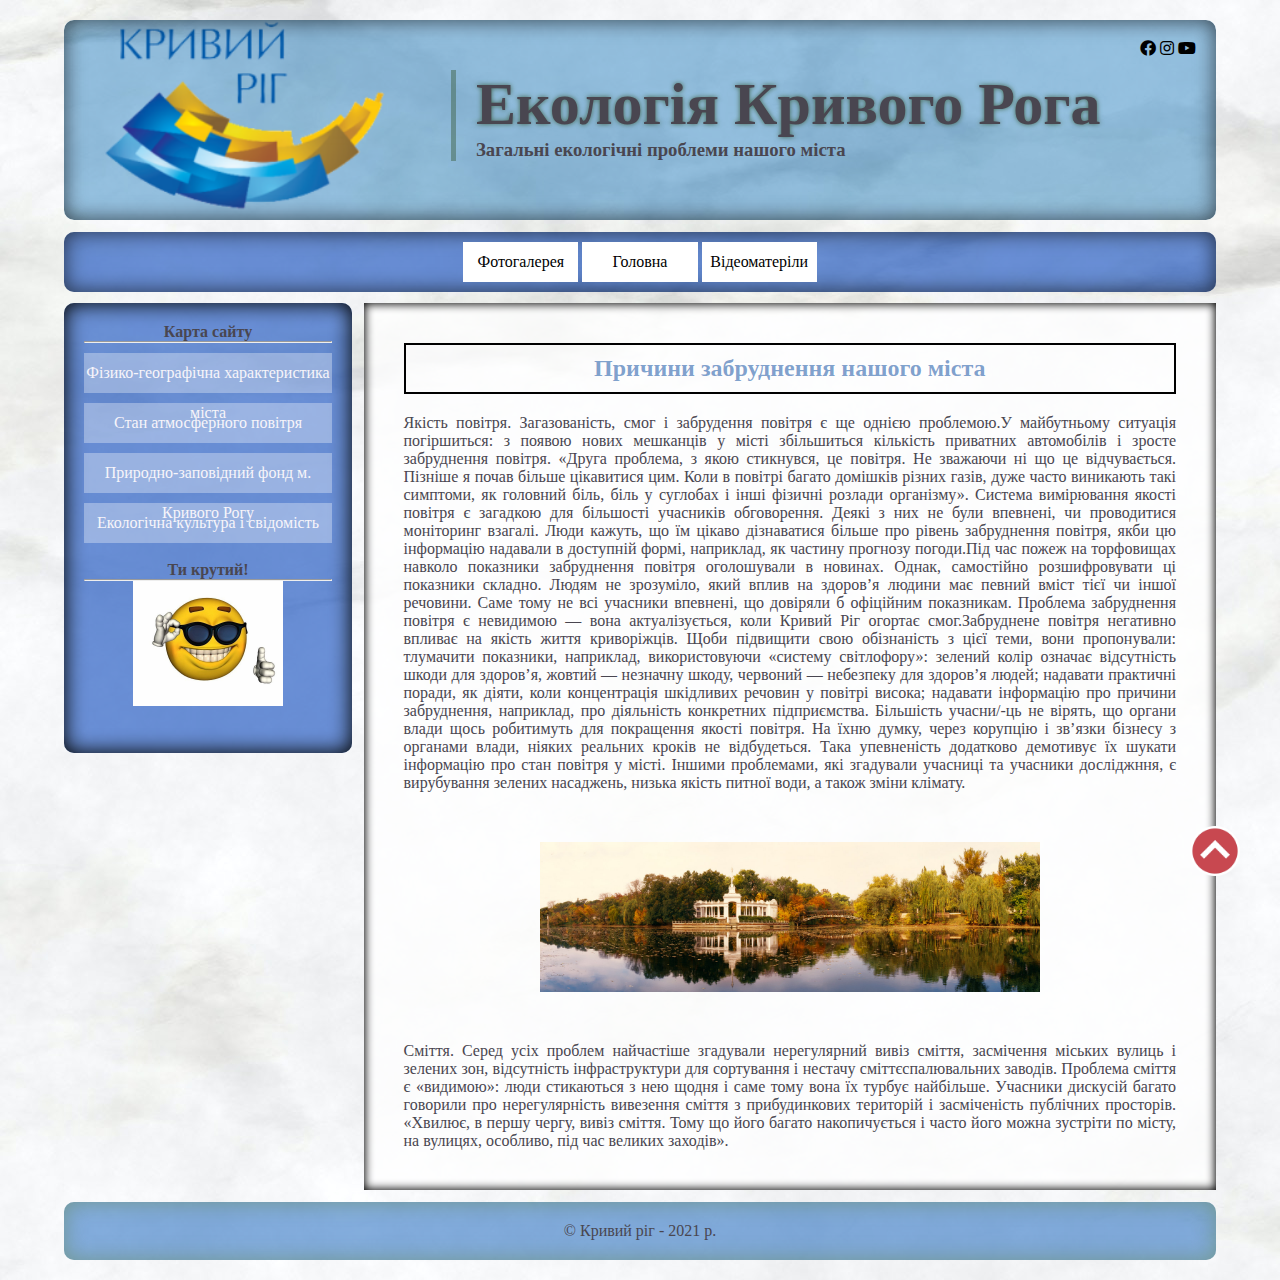
<file: index.html>
<!DOCTYPE html>
<html lang="en">
  <head>
    <meta charset="UTF-8" />
    <title>Document</title>
    <link rel="stylesheet" href="style.css" />
    <link rel="icon" href="images/icon.png" />
    <link href="https://use.fontawesome.com/releases/v5.0.13/css/all.css" rel="stylesheet">

  </head>
  <body>
    <div id="container">
      <header>
        <div id="cosial">
          <a href="#"><i class="fab fa-facebook"></i></a>
          <a href="#"><i class="fab fa-instagram"></i></a>
          <a href="#"><i class="fab fa-youtube"></i></a>
        </div>
        <section id="head">
          
          <h1>Eкологія Кривого Рога</h1>
          <h3>
            Загальні екологічні проблеми  нашого міста
          </h3>
        </section>
      </header>
      <nav>
        <ul>
         
          
          <li><a href="2.html">Фотогалерея</a></li>
          <li><a href="index.html">Головна</a></li>
          <li><a href="3.html">Відеоматеріли</a></li>
        </ul>
      </nav>
      <aside>
        <h4>Карта сайту</h4>
        <hr />
        <ul>
          <li><a href="5.html">Фізико-географічна характеристика міста</a></li>
          <li><a href="6.html">Стан атмосферного повітря</a></li>
          <li><a href="7.html">Природно-заповідний фонд м. Кривого Рогу</a></li>
          <li><a href="7.html">Екологічна культура і свідомість</a></li>
          <br />
          <h4>Ти крутий!</h4>
          <hr />
          <img src="images/13.jpg" alt="" width="150px" />
        </ul>
      </aside>
      <main>
        <h2>Причини забруднення нашого міста</h2>
        <p>
          
          
          Якість повітря. Загазованість, смог і забрудення повітря є ще однією проблемою.У майбутньому ситуація погіршиться: з появою нових мешканців у місті збільшиться кількість приватних автомобілів і зросте забруднення повітря.
          
          «Друга проблема, з якою стикнувся, це повітря. Не зважаючи ні що це відчувається. Пізніше я почав більше цікавитися цим. Коли в повітрі багато домішків різних газів, дуже часто виникають такі симптоми, як головний біль, біль у суглобах і інші фізичні розлади організму».
          
          Система вимірювання якості повітря є загадкою для більшості учасників обговорення. Деякі з них не були впевнені, чи проводитися моніторинг взагалі.
          
          Люди кажуть, що їм цікаво дізнаватися більше про рівень забруднення повітря, якби цю інформацію надавали в доступній формі, наприклад, як частину прогнозу погоди.Під час пожеж на торфовищах навколо  показники забруднення повітря оголошували в новинах. Однак, самостійно розшифровувати ці показники складно. Людям не зрозуміло, який вплив на здоров’я людини має певний вміст тієї чи іншої речовини. Саме тому не всі учасники впевнені, що довіряли б офіційним показникам.
       
          
          Проблема забруднення повітря є невидимою — вона актуалізується, коли Кривий Ріг огортає смог.Забруднене повітря негативно впливає на якість життя криворіжців. Щоби підвищити свою обізнаність з цієї теми, вони пропонували:
          
          тлумачити показники, наприклад, використовуючи «систему світлофору»: зелений колір означає відсутність шкоди для здоров’я, жовтий — незначну шкоду, червоний — небезпеку для здоров’я людей;
          надавати практичні поради, як діяти, коли концентрація шкідливих речовин у повітрі висока;
          надавати інформацію про причини забруднення, наприклад, про діяльність конкретних підприємства.
          Більшість учасни/-ць не вірять, що органи влади щось робитимуть для покращення якості повітря. На їхню думку, через корупцію і зв’язки бізнесу з органами влади, ніяких реальних кроків не відбудеться. Така упевненість додатково демотивує їх шукати інформацію про стан повітря у місті.
          
          Іншими проблемами, які згадували учасниці та учасники досліджння, є вирубування зелених насаджень, низька якість питної води, а також зміни клімату.
        </p>

        <img src="images/3.jpg" alt="" width="500px" />
        <p>
          Сміття. Серед усіх проблем найчастіше згадували нерегулярний вивіз сміття, засмічення міських вулиць і зелених зон, відсутність інфраструктури для сортування і нестачу сміттєспалювальних заводів.

          Проблема сміття є «видимою»: люди стикаються з нею щодня і саме тому вона їх турбує найбільше. Учасники дискусій багато говорили про нерегулярність вивезення сміття з прибудинкових територій і засміченість публічних просторів.
          
          «Хвилює, в першу чергу, вивіз сміття. Тому що його багато накопичується і часто його можна зустріти по місту, на вулицях, особливо, під час великих заходів».
        </p>
       
      </main>
   
      
      <footer> &copy; Кривий ріг - 2021 р.
      
      </footer>
    </div>
    <a href="#top" class="top">
      <img src="images/top.png" alt="" width="50px">
    </a>
  </body>
</html>
</file>
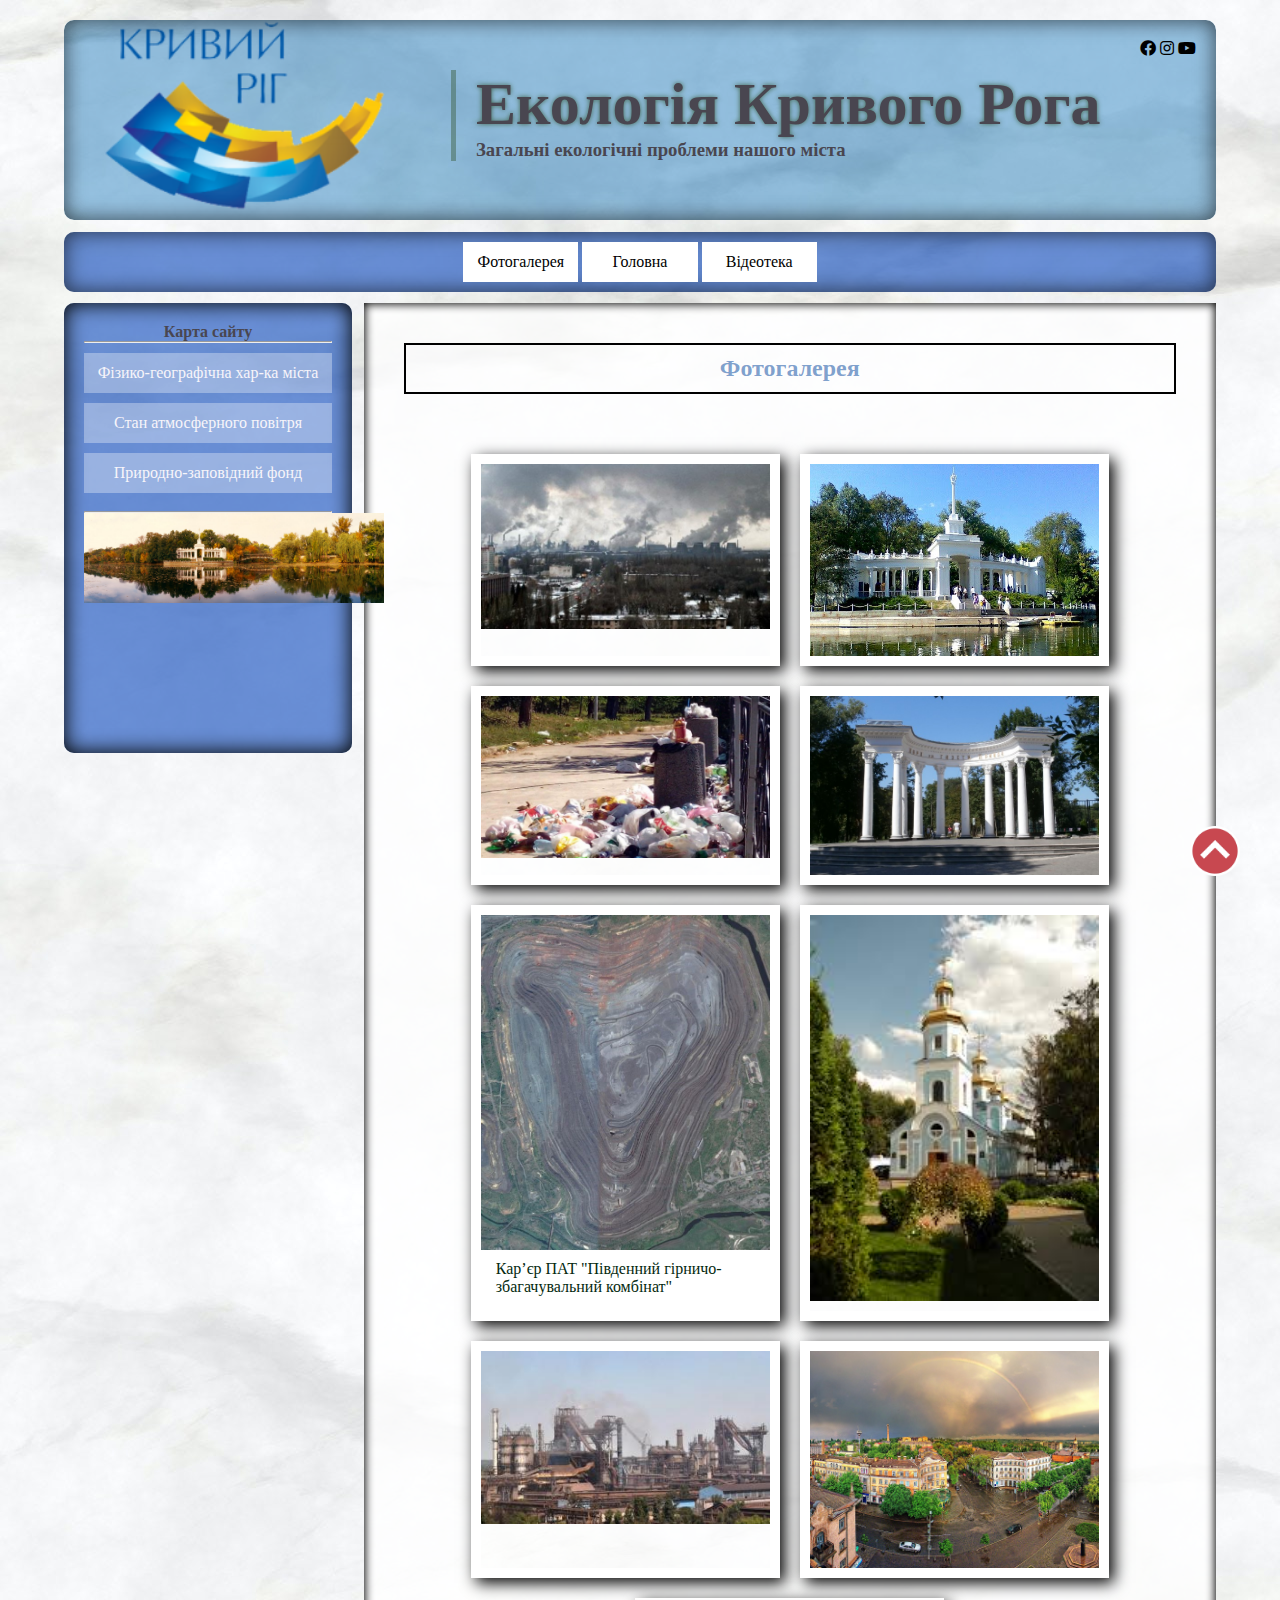
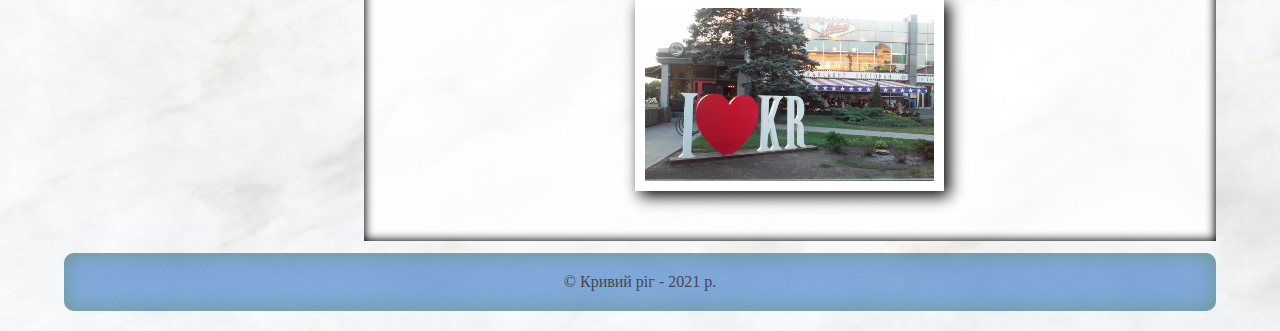
<file: 2.html>
<!DOCTYPE html>
<html lang="en">
  <head>
    <meta charset="UTF-8" />
    <title>Document</title>
    <link rel="stylesheet" href="style.css" />
    <link rel="icon" href="images/icon.png" />
    <link href="https://use.fontawesome.com/releases/v5.0.13/css/all.css" rel="stylesheet">

  </head>
  <body>
    <div id="container">
      <header>
        <div id="cosial">
          <a href="#"><i class="fab fa-facebook"></i></a>
          <a href="#"><i class="fab fa-instagram"></i></a>
          <a href="#"><i class="fab fa-youtube"></i></a>
        </div>
        <section id="head">
          
          <h1>Eкологія Кривого Рога</h1>
          <h3>
            Загальні екологічні проблеми  нашого міста
          </h3>
        </section>
      </header>
      <nav>
        <ul>
         
          <li><a href="2.html">Фотогалерея</a></li>
          <li><a href="index.html">Головна</a></li>
          <li><a href="3.html">Відеотека</a></li>
       
        </ul>
      </nav>
      <aside>
        <h4>Карта сайту</h4>
        <hr />
        <ul>
          <li><a href="5.html">Фізико-географічна хар-ка міста</a></li>
          <li><a href="6.html">Стан атмосферного повітря</a></li>
          <li><a href="7.html">Природно-заповідний фонд </a></li>
         

          <br />
     
          <hr />
          <img src="images/3.jpg" alt="" width="300px" />
        </ul>
      </aside>
      <main>
        <h2>Фотогалерея</h2>
        
        <div id="images">
          <figure>
            <img src="images/630_360_1478110927-2751.jpg" alt="" />
         
          </figure>
          <figure>
            <img src="images//unnamed.jpg" alt="" />
          
          </figure>
          <figure>
             <img src="images/108942226_287291402512760_7603112976303062108_o.jpg" alt=""/> 
          
          </figure>
          <figure>
            <img src="images//park-imeni-fyodora-mershavceva.jpg" alt="" />
         
          </figure>
          <figure>
            <img src="images/5.jpg" alt="" />
            <figcaption>Кар’єр ПАТ "Південний гірничо-збагачувальний комбінат"</figcaption>
           
          </figure>
          <figure>
            <img src="images/image.jpg " alt="" />
           
          </figure>
          <figure>
            <img src="images/dmk_1_17.jpg" alt="" />
            
          </figure>
          <figure>
            <img src="images/Kryvyi_Rih_Old_Town.jpg" alt="" />
   
          </figure>
          <figure>
            <img src="images/obloha.jpg" alt="" />
          
          </figure>
        </div>
      </main>
   
      
      <footer> &copy; Кривий ріг - 2021 р.
        
      </footer>
    </div>
    <a href="#top" class="top">
      <img src="images/top.png" alt="" width="50px">
    </a>
  </body>
</html>
</file>
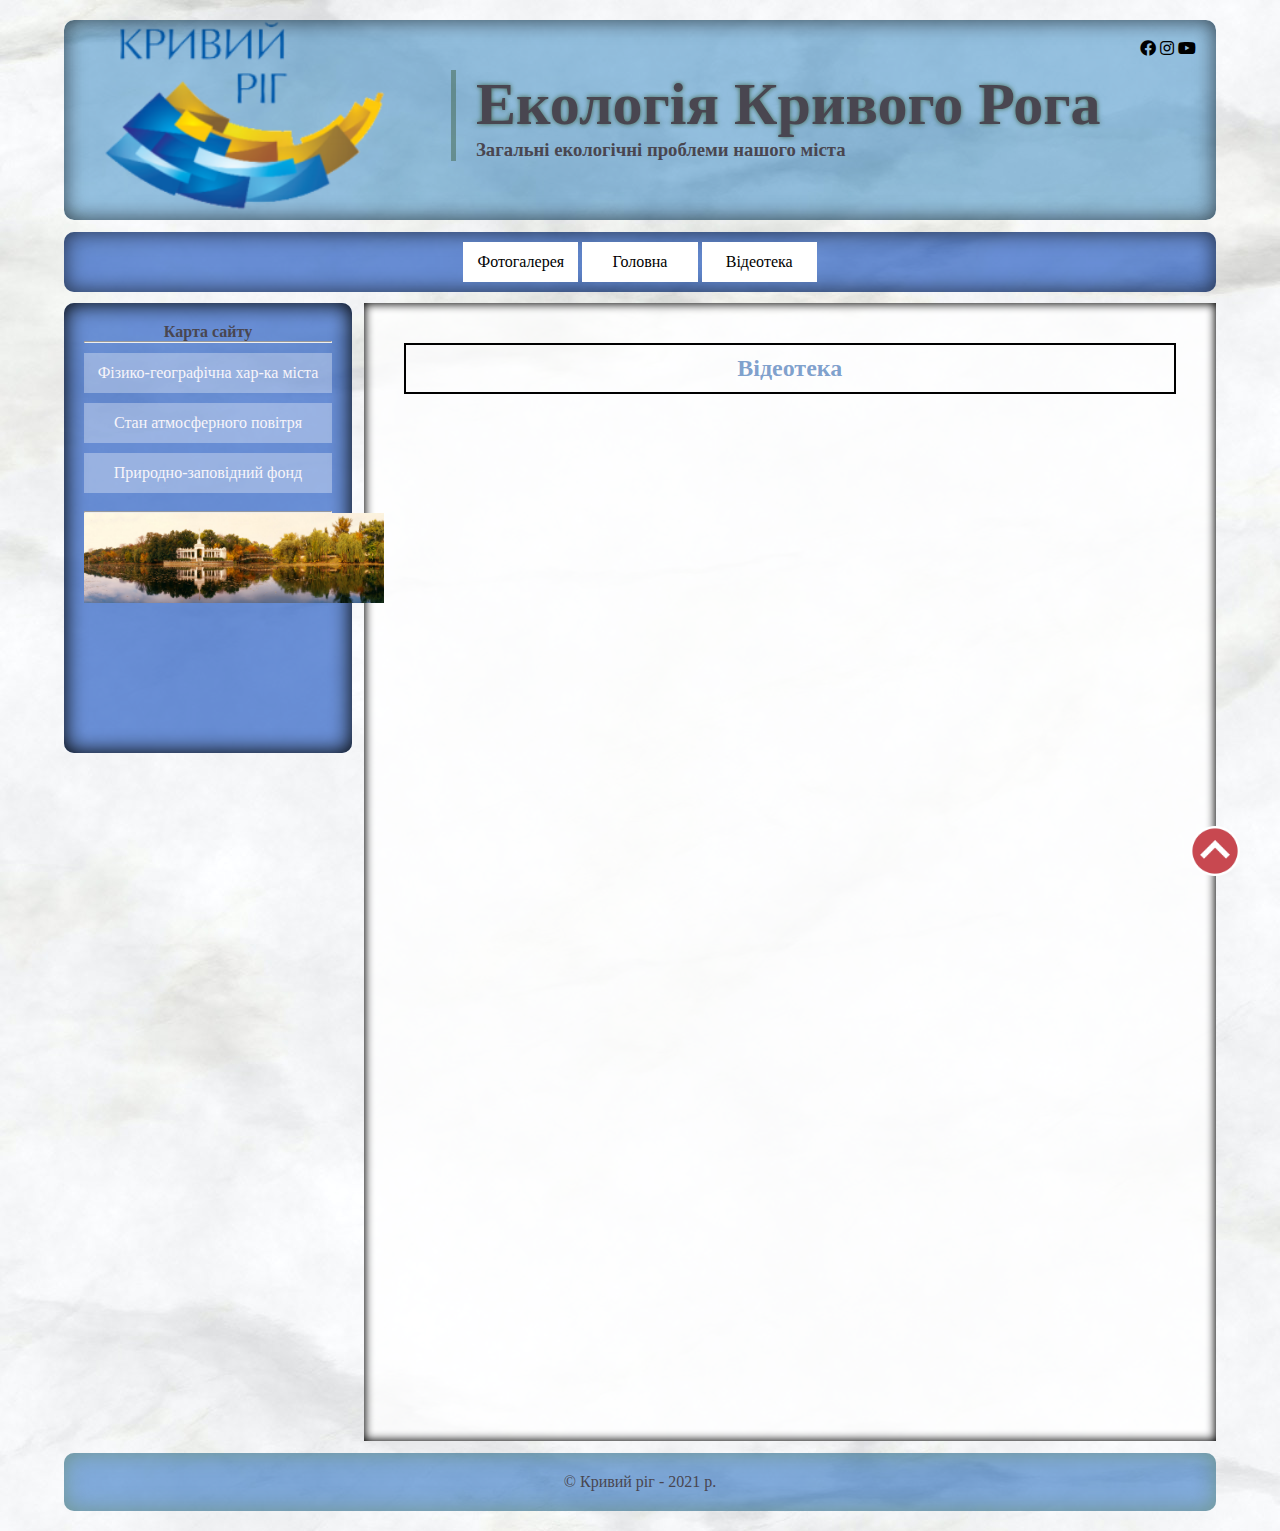
<file: 3.html>
<!DOCTYPE html>
<html lang="en">
  <head>
    <meta charset="UTF-8" />
    <title>Document</title>
    <link rel="stylesheet" href="style.css" />
    <link rel="icon" href="images/icon.png" />
    <link href="https://use.fontawesome.com/releases/v5.0.13/css/all.css" rel="stylesheet">

  </head>
  <body>
    <div id="container">
      <header>
        <div id="cosial">
          <a href="#"><i class="fab fa-facebook"></i></a>
          <a href="#"><i class="fab fa-instagram"></i></a>
          <a href="#"><i class="fab fa-youtube"></i></a>
        </div>
        <section id="head">
          
          <h1>Eкологія Кривого Рога</h1>
          <h3>
            Загальні екологічні проблеми  нашого міста
          </h3>
        </section>
      </header>
      <nav>
        <ul>
          <li><a href="2.html">Фотогалерея</a></li>
          <li><a href="index.html">Головна</a></li>
          <li><a href="3.html">Відеотека</a></li>
  
        </ul>
      </nav>
      <aside>
        <h4>Карта сайту</h4>
        <hr />
        <ul>
          <li><a href="5.html">Фізико-географічна хар-ка міста</a></li>
          <li><a href="6.html">Стан атмосферного повітря</a></li>
          <li><a href="7.html">Природно-заповідний фонд </a></li>
         
     
          <br />
         
          <hr />
          <img src="images/3.jpg" alt="" width="300px" />
        </ul>
      </aside>
      <main>
        <h2>Відеотека</h2>
        <div id="video">
          <iframe width="560" height="315" src="https://www.youtube.com/embed/nBhr9JY-4ZY" title="YouTube video player" frameborder="0" allow="accelerometer; autoplay; clipboard-write; encrypted-media; gyroscope; picture-in-picture" allowfullscreen></iframe>

          <iframe width="560" height="315" src="https://www.youtube.com/embed/UDRE6R-yF4c" title="YouTube video player" frameborder="0" allow="accelerometer; autoplay; clipboard-write; encrypted-media; gyroscope; picture-in-picture" allowfullscreen></iframe>

          <iframe width="560" height="315" src="https://www.youtube.com/embed/921OH9cydj8" title="YouTube video player" frameborder="0" allow="accelerometer; autoplay; clipboard-write; encrypted-media; gyroscope; picture-in-picture" allowfullscreen></iframe>
        </div>
 
      </main>
   
      
      <footer> &copy; Кривий ріг - 2021 р. 
        
      </footer>
    </div>
    <a href="#top" class="top">
      <img src="images/top.png" alt="" width="50px">
    </a>
  </body>
</html>
</file>
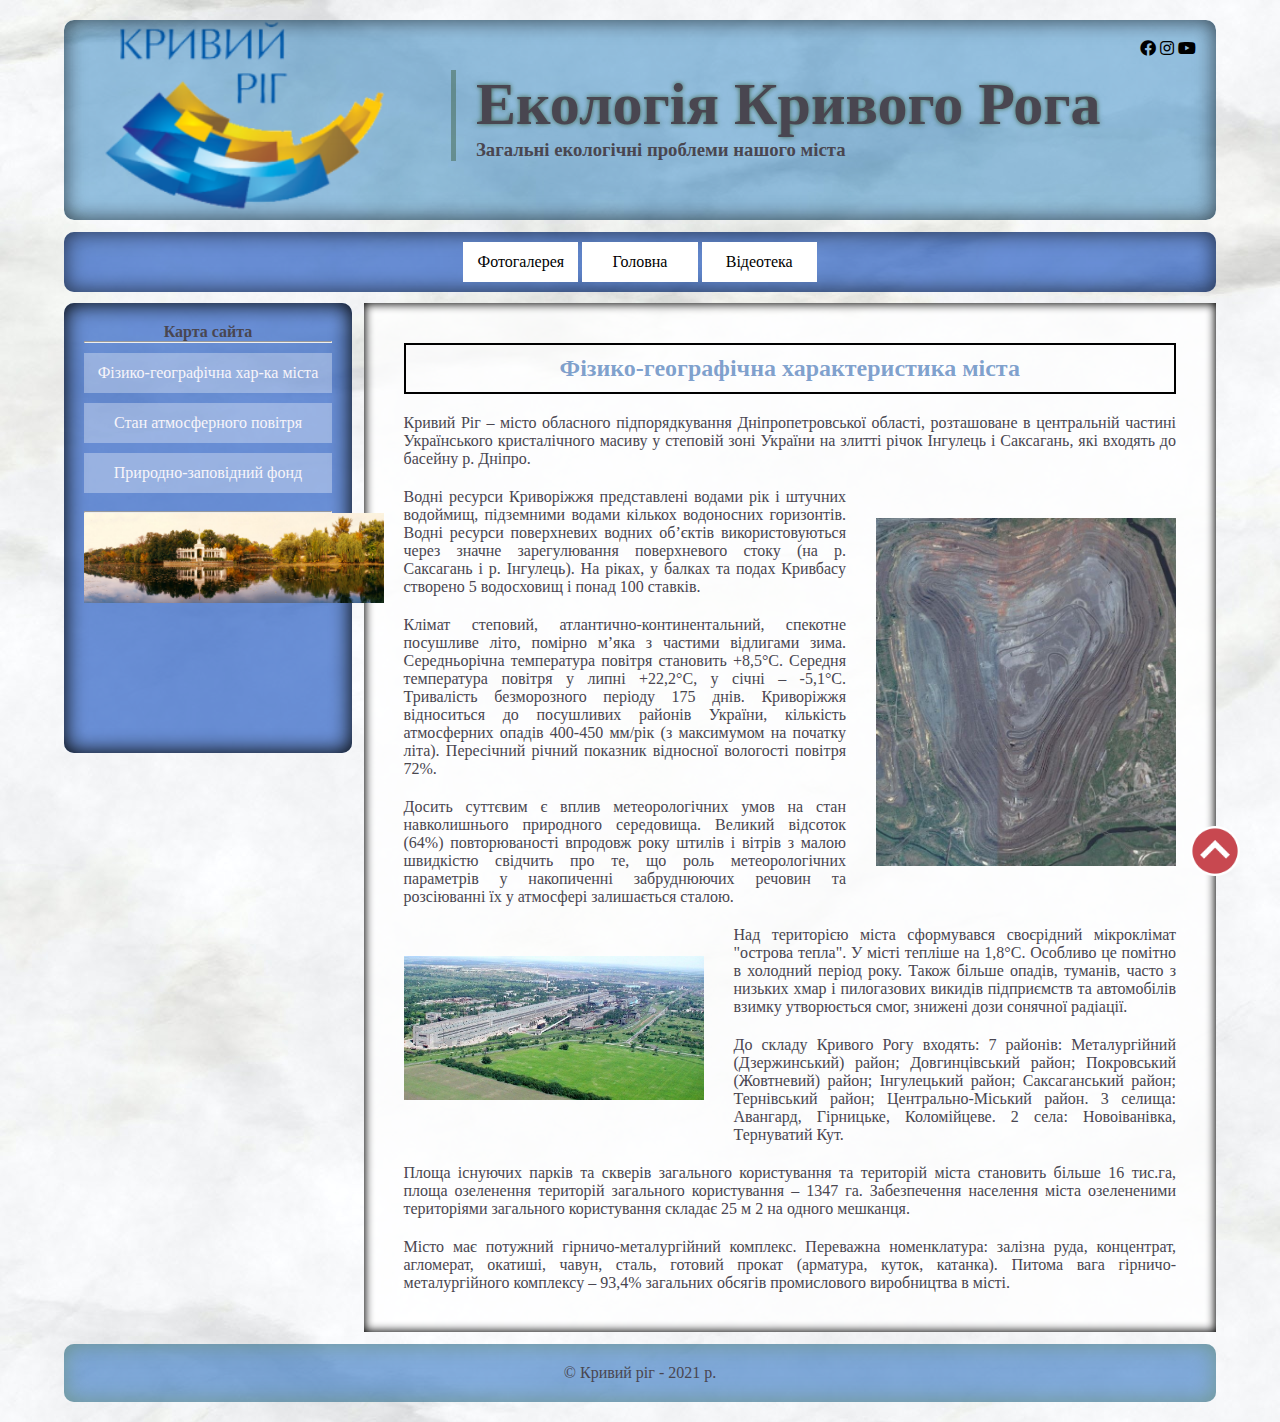
<file: 5.html>
<!DOCTYPE html>
<html lang="en">
  <head>
    <meta charset="UTF-8" />
    <title>Document</title>
    <link rel="stylesheet" href="style.css" />
    <link rel="icon" href="images/icon.png" />
    <link href="https://use.fontawesome.com/releases/v5.0.13/css/all.css" rel="stylesheet">

  </head>
  <body>
    <div id="container">
      <header>
        <div id="cosial">
          <a href="#"><i class="fab fa-facebook"></i></a>
          <a href="#"><i class="fab fa-instagram"></i></a>
          <a href="#"><i class="fab fa-youtube"></i></a>
        </div>
        <section id="head">
          
          <h1>Eкологія Кривого Рога</h1>
          <h3>
            Загальні екологічні проблеми  нашого міста
          </h3>
        </section>
      </header>
      <nav>
        <ul>
      
        
          <li><a href="2.html">Фотогалерея</a></li>
          <li><a href="index.html">Головна</a></li>
          <li><a href="3.html">Відеотека</a></li>
    
        </ul>
      </nav>
      <aside>
        <h4>Карта сайта</h4>
        <hr />
        <ul>
          <li><a href="5.html">Фізико-географічна хар-ка міста</a></li>
          <li><a href="6.html">Стан атмосферного повітря</a></li>
          <li><a href="7.html">Природно-заповідний фонд </a></li>
          
          <br />
         
          <hr />
          <img src="images/3.jpg" alt="" width="300px" />
        </ul>
      </aside>
      <main>
        <h2>Фізико-географічна характеристика міста</h2>
        <article>
          <p>Кривий Ріг – місто обласного підпорядкування Дніпропетровської області,
            розташоване в центральній частині Українського кристалічного масиву у степовій
            зоні України на злитті річок Інгулець і Саксагань, які входять до басейну р. Дніпро.</p>
          <img src="images/5.jpg" alt="" class="right">         
          <p>Водні ресурси Криворіжжя представлені водами рік і штучних водоймищ,
            підземними водами кількох водоносних горизонтів. Водні ресурси поверхневих
            водних об’єктів використовуються через значне зарегулювання поверхневого стоку
            (на р. Саксагань і р. Інгулець). На ріках, у балках та подах Кривбасу створено 5
            водосховищ і понад 100 ставків.
           </p>
          <p>
            Клімат степовий, атлантично-континентальний, спекотне посушливе літо,
            помірно м’яка з частими відлигами зима. Середньорічна температура повітря
            становить +8,5°С. Середня температура повітря у липні +22,2°С, у січні – -5,1°С.
            Тривалість безморозного періоду 175 днів.
            Криворіжжя відноситься до посушливих районів України, кількість
            атмосферних опадів 400-450 мм/рік (з максимумом на початку літа). Пересічний
            річний показник відносної вологості повітря 72%.
          </p>
          <p>
            Досить суттєвим є вплив метеорологічних умов на стан навколишнього
природного середовища. Великий відсоток (64%) повторюваності впродовж року
штилів і вітрів з малою швидкістю свідчить про те, що роль метеорологічних
параметрів у накопиченні забруднюючих речовин та розсіюванні їх у атмосфері
залишається сталою.
          </p>
          <img src="images/16.jpg" alt="" class="left">
          <p>
            Над територією міста сформувався своєрідний мікроклімат "острова тепла". У
            місті тепліше на 1,8°С. Особливо це помітно в холодний період року. Також більше
            опадів, туманів, часто з низьких хмар і пилогазових викидів підприємств та
            автомобілів взимку утворюється смог, знижені дози сонячної радіації.
          </p>
          <p>
            До складу Кривого Рогу входять:
7 районів:
 Металургійний (Дзержинський) район;
 Довгинцівський район;
Покровський (Жовтневий) район;
Інгулецький район;
Саксаганський район;
 Тернівський район;
 Центрально-Міський район.
3 селища: Авангард, Гірницьке, Коломійцеве.
2 села: Новоіванівка, Тернуватий Кут.
          </p>
          <p>
            Площа існуючих парків та скверів загального користування та територій міста
            становить більше 16 тис.га, площа озеленення територій загального користування –
            1347 га. Забезпечення населення міста озелененими територіями загального
            користування складає 25 м 2 на одного мешканця.
          </p>
          <p>
            Місто має потужний гірничо-металургійний комплекс. Переважна
            номенклатура: залізна руда, концентрат, агломерат, окатиші, чавун, сталь, готовий
            прокат (арматура, куток, катанка). Питома вага гірничо-металургійного комплексу –
            93,4% загальних обсягів промислового виробництва в місті.
          </p>
        </article>
      </main>
   
      
      <footer> &copy; Кривий ріг - 2021 р.  
        
      </footer>
    </div>
    <a href="#top" class="top">
      <img src="images/top.png" alt="" width="50px">
    </a>
  </body>
</html>
</file>
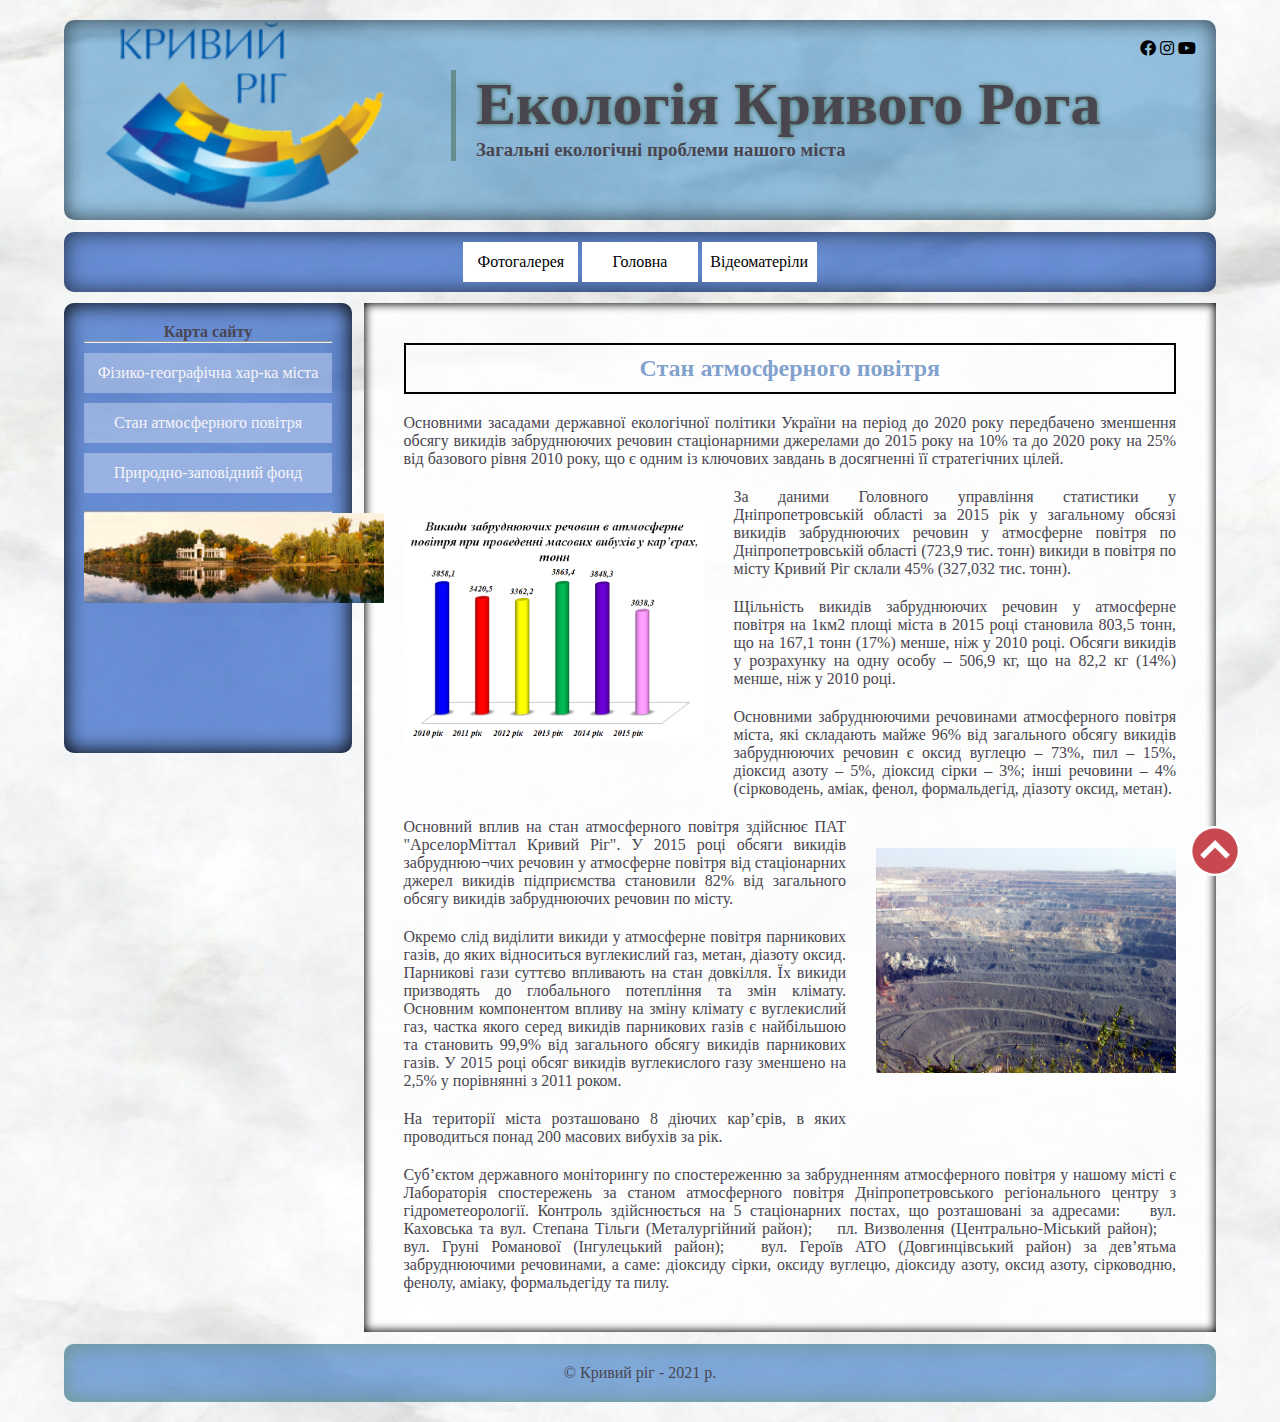
<file: 6.html>
<!DOCTYPE html>
<html lang="en">
  <head>
    <meta charset="UTF-8" />
    <title>Document</title>
    <link rel="stylesheet" href="style.css" />
    <link rel="icon" href="images/icon.png" />
    <link href="https://use.fontawesome.com/releases/v5.0.13/css/all.css" rel="stylesheet">

  </head>
  <body>
    <div id="container">
      <header>
        <div id="cosial">
          <a href="#"><i class="fab fa-facebook"></i></a>
          <a href="#"><i class="fab fa-instagram"></i></a>
          <a href="#"><i class="fab fa-youtube"></i></a>
        </div>
        <section id="head">
          
          <h1>Eкологія Кривого Рога</h1>
          <h3>
            Загальні екологічні проблеми  нашого міста
          </h3>
        </section>
      </header>
      <nav>
        <ul>
          <li><a href="2.html">Фотогалерея</a></li>
          <li><a href="index.html">Головна</a></li>
          <li><a href="3.html">Відеоматеріли</a></li>
        </ul>
      </nav>
      <aside>
        <h4>Карта сайту</h4>
        <hr />
        <ul>
         
          <li><a href="5.html">Фізико-географічна хар-ка міста</a></li>
          <li><a href="6.html">Стан атмосферного повітря</a></li>
          <li><a href="7.html">Природно-заповідний фонд </a></li>
        
          <br />
          
          <hr />
          <img src="images/3.jpg" alt="" width="300px" />
        </ul>
      </aside>
      <main>
        <h2>Стан атмосферного повітря</h2>
        <article>
          <p>Основними засадами державної екологічної політики України на період до 2020 року передбачено зменшення обсягу викидів забруднюючих речовин стаціонарними джерелами до 2015 року на 10% та до 2020 року на 25% від базового рівня 2010 року, що є одним із ключових завдань в досягненні її стратегічних цілей.</p>
          <img src="images/dbrblb.png" alt="" class="left">
         
          <p>За даними Головного управління статистики у Дніпропетровській області за 2015 рік у загальному обсязі викидів забруднюючих речовин у атмосферне повітря по Дніпропетровській області (723,9 тис. тонн) викиди в повітря по місту Кривий Ріг склали 45% (327,032 тис. тонн). </p>
          <p>
            Щільність викидів забруднюючих речовин у атмосферне повітря на 1км2 площі міста в 2015 році становила 803,5 тонн, що на 167,1 тонн (17%) менше, ніж у 2010 році. Обсяги викидів у розрахунку на одну особу – 506,9 кг, що на 82,2 кг (14%) менше, ніж у 2010 році. 
          </p>
          <p>
            Основними забруднюючими речовинами атмосферного повітря міста, які складають майже 96% від загального обсягу викидів забруднюючих речовин є оксид вуглецю – 73%, пил – 15%, діоксид азоту – 5%, діоксид сірки – 3%; інші речовини – 4% (сірководень, аміак, фенол, формальдегід, діазоту оксид, метан).


          </p>
          <img src="images/rfhmth.jpg" alt="" class="right">
          <p>
            Основний вплив на стан атмосферного повітря здійснює ПАТ "АрселорМіттал Кривий Ріг".  У 2015 році обсяги викидів забруднюю¬чих речовин у атмосферне повітря від стаціонарних джерел викидів підприємства становили 82% від загального обсягу викидів забруднюючих речовин по місту.
          </p>
          <p>
            Окремо слід виділити викиди у атмосферне повітря парникових газів, до яких відноситься вуглекислий газ, метан, діазоту оксид. Парникові гази суттєво впливають на стан довкілля. Їх викиди призводять до глобального потепління та змін клімату. Основним компонентом впливу на зміну клімату є вуглекислий газ, частка якого серед викидів парникових газів є найбільшою та становить 99,9% від загального обсягу викидів парникових газів. У 2015 році обсяг викидів вуглекислого газу зменшено на 2,5% у порівнянні з 2011 роком.
          </p>
          <p>
            На території міста розташовано 8 діючих кар’єрів, в яких проводиться понад 200 масових вибухів за рік.
          </p>
          <p>
            Суб’єктом державного моніторингу по спостереженню за забрудненням атмосферного повітря у нашому місті є Лабораторія спостережень за станом атмосферного повітря Дніпропетровського регіонального центру з гідрометеорології. Контроль здійснюється на 5 стаціонарних постах, що розташовані за адресами:
	вул. Каховська та вул. Степана Тільги (Металургійний район);
	пл. Визволення (Центрально-Міський район);
	вул. Груні Романової (Інгулецький район);
	вул. Героїв АТО (Довгинцівський район)
за дев’ятьма  забруднюючими речовинами, а саме: діоксиду сірки, оксиду вуглецю, діоксиду азоту, оксид азоту, сірководню, фенолу, аміаку, формальдегіду та пилу. 

          </p>
        </article>
      </main>
   
      
      <footer> &copy; Кривий ріг - 2021 р. 
        
      </footer>
    </div>
    <a href="#top" class="top">
      <img src="images/top.png" alt="" width="50px">
    </a>
  </body>
</html>
</file>
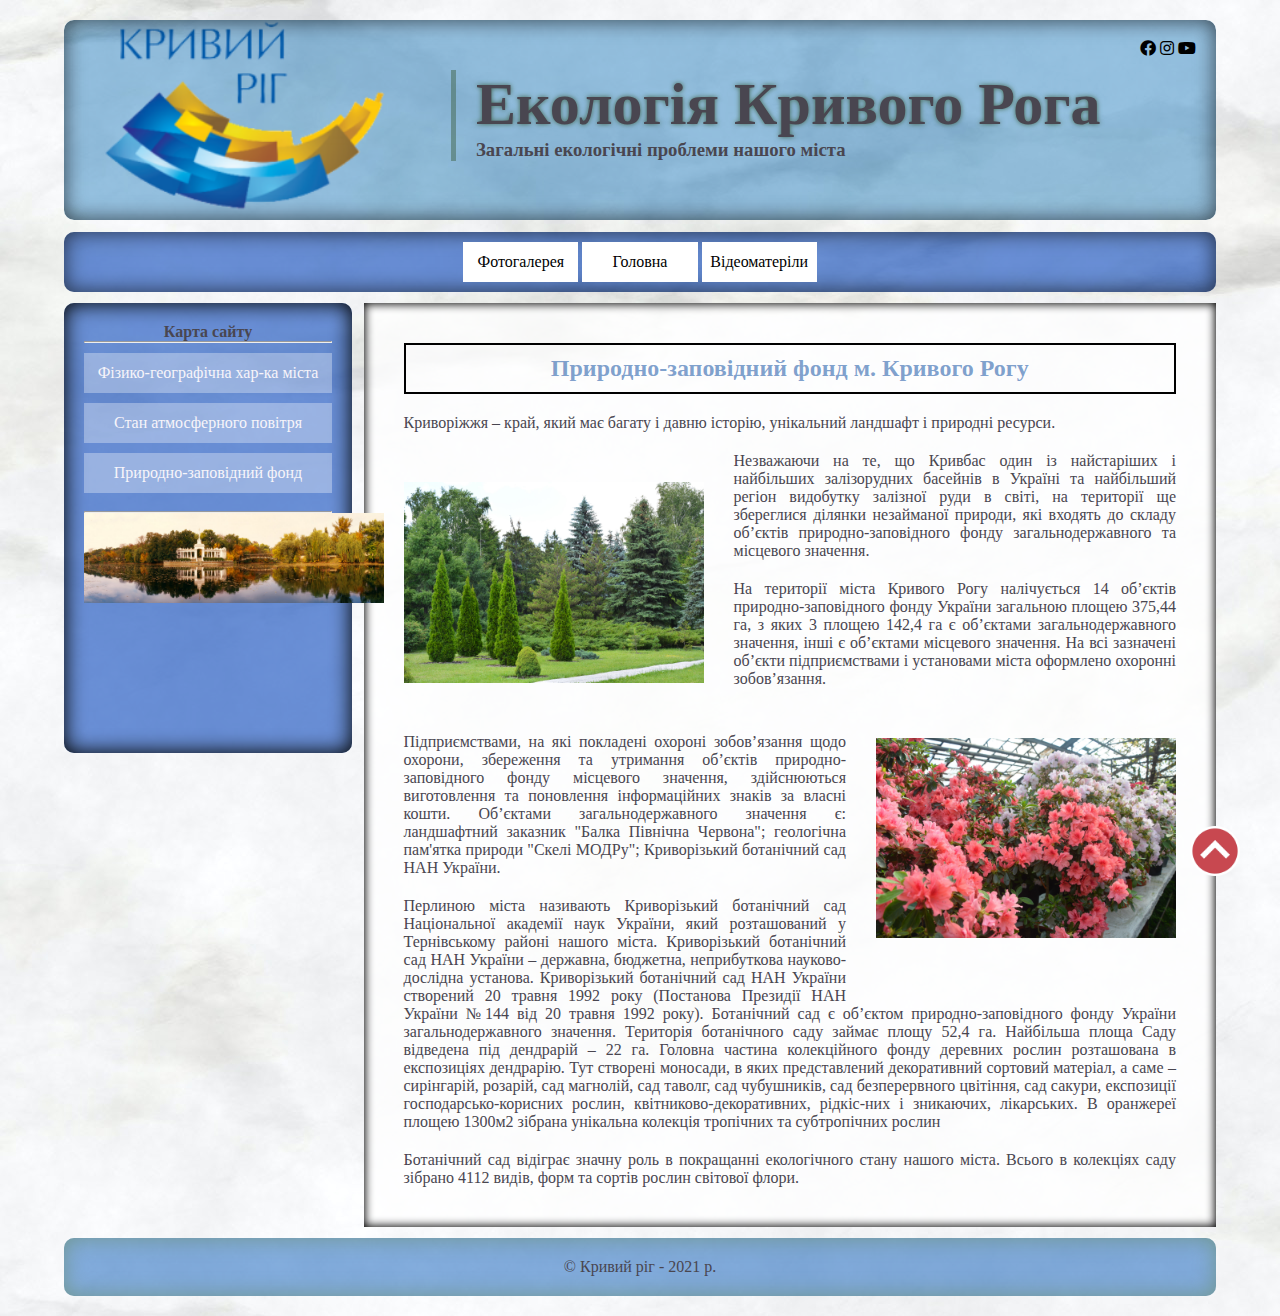
<file: 7.html>
<!DOCTYPE html>
<html lang="en">
  <head>
    <meta charset="UTF-8" />
    <title>Document</title>
    <link rel="stylesheet" href="style.css" />
    <link rel="icon" href="images/icon.png" />
    <link href="https://use.fontawesome.com/releases/v5.0.13/css/all.css" rel="stylesheet">

  </head>
  <body>
    <div id="container">
      <header>
        <div id="cosial">
          <a href="#"><i class="fab fa-facebook"></i></a>
          <a href="#"><i class="fab fa-instagram"></i></a>
          <a href="#"><i class="fab fa-youtube"></i></a>
        </div>
        <section id="head">
          
          <h1>Eкологія Кривого Рога</h1>
          <h3>
            Загальні екологічні проблеми  нашого міста
          </h3>
        </section>
      </header>
      <nav>
        <ul>
          <li><a href="2.html">Фотогалерея</a></li>
          <li><a href="index.html">Головна</a></li>
          <li><a href="3.html">Відеоматеріли</a></li>
        </ul>
      </nav>
      <aside>
        <h4>Карта сайту</h4>
        <hr />
        <ul>
          <li><a href="5.html">Фізико-географічна хар-ка міста</a></li>
          <li><a href="6.html">Стан атмосферного повітря</a></li>
          <li><a href="7.html">Природно-заповідний фонд </a></li>
          
          <br />
          
          <hr />
          <img src="images/3.jpg" alt="" width="300px" />
        </ul>
      </aside>
      <main>
        <h2>Природно-заповідний фонд м. Кривого Рогу</h2>
        <article>
          <p>Криворіжжя – край, який має багату і давню історію, унікальний ландшафт і природні ресурси.</p>
          <img src="images/елки.jpg" alt="" class="left">
         
          <p>Незважаючи на те, що Кривбас один із найстаріших і найбільших залізорудних басейнів в Україні та найбільший регіон видобутку залізної руди в світі, на території ще збереглися ділянки незайманої природи, які входять до складу об’єктів природно-заповідного фонду загальнодержавного та місцевого значення.</p>
          <p>
            
          </p>
          <p>
            На території міста Кривого Рогу налічується 14 об’єктів природно-заповідного фонду України загальною площею 375,44 га, з яких 3 площею  142,4 га є об’єктами загальнодержавного значення, інші є об’єктами місцевого значення. На всі зазначені об’єкти підприємствами і установами міста оформлено охоронні зобов’язання.
          </p>
          <img src="images/карьер.jpg" alt="" class="right">
          <p>
            Підприємствами, на які покладені охороні зобов’язання щодо охорони, збереження та утримання об’єктів природно-заповідного фонду місцевого значення, здійснюються виготовлення та поновлення інформаційних знаків за власні кошти. 
Об’єктами загальнодержавного значення є: ландшафтний заказник "Балка Північна Червона";	геологічна пам'ятка природи "Скелі МОДРу";	Криворізький ботанічний сад НАН України.

          </p>
          <p>
            Перлиною міста називають Криворізький ботанічний сад Національної академії наук України, який розташований у Тернівському районі нашого міста. Криворізький ботанічний сад НАН України – державна, бюджетна, неприбуткова науково-дослідна установа. Криворізький ботанічний сад НАН України створений 20 травня 1992 року (Постанова Президії НАН України №144 від 20 травня 1992 року). Ботанічний сад є об’єктом природно-заповідного фонду України загальнодержавного значення. Територія ботанічного саду займає площу 52,4 га. Найбільша площа Саду відведена під дендрарій – 22 га. Головна частина колекційного фонду деревних рослин розташована в експозиціях дендрарію. Тут створені моносади, в яких представлений декоративний сортовий матеріал, а саме – сирінгарій, розарій, сад магнолій, сад таволг, сад чубушників, сад безперервного цвітіння, сад сакури, експозиції господарсько-корисних рослин, квітниково-декоративних, рідкіс-них і зникаючих, лікарських. В оранжереї площею 1300м2 зібрана унікальна колекція тропічних та субтропічних рослин
          </p>
          <p>
            Ботанічний сад відіграє значну роль в покращанні екологічного стану нашого міста. Всього в колекціях саду зібрано 4112 видів, форм та сортів рослин світової флори.
          </p>
         
        </article>
      </main>
   
      
      <footer> &copy; Кривий ріг - 2021 р. 
        
      </footer>
    </div>
    <a href="#top" class="top">
      <img src="images/top.png" alt="" width="50px">
    </a>
  </body>
</html>
</file>
<file: style.css>
* {
  margin: 0;
  padding: 0;
  box-sizing: border-box;
}

body {
  background: url(images/fon.jpg);
  font-family: cursive;
  color: #494650;
}

#container {
  width: 90%;
  margin: 20px auto;
}

header {
  background: rgba(18, 117, 184, 0.438) url(images/12.png) no-repeat;
  background-size: 300px;
  background-position: 30px;
  height: 200px;
  padding: 20px;
  border-radius: 10px;
  box-shadow: inset 0 0 20px 1px #0000009f;
}

h1 {
  text-shadow: 0 0 5px #3f6448;
  font-size: 60px;
}

#head {
  margin-top: 30px;
  margin-left: 33%;
  border-left: 5px solid #3f64487e;
  padding-left: 20px;
}

nav {
  background: #114dbd9f;
  height: 60px;
  padding-top: 10px;
  margin: 1% 0;
  border-radius: 10px;
  box-shadow: inset 0 0 20px 1px #0000009f;
  text-align: center;
}

a {
  text-decoration: none;
  display: block;
  color: #000000;
}

nav li {
  display: inline-block;
  background: rgb(255, 255, 255);
  width: 10%;
  height: 40px;
  line-height: 40px;

  transition: 1s;
}

nav li:hover {
  display: inline-block;
  background: #ffffff;
  transform: translateY(6px);
  transition: 1s;
  box-shadow: 0 0 20px 1px #000000;
}

nav a:hover {
  color: #000000;
}

aside {
  background: #114dbd9f;
  height: 450px;
  padding: 20px;
  width: 25%;
  float: left;
  border-radius: 10px;
  box-shadow: inset 0 0 20px 1px #040504;
  text-align: center;
}

aside li {
  background: #ffffff54;
  height: 40px;
  line-height: 40px;
 
  transition: 1s;
  margin-top: 10px;
  list-style: none;
}

aside li:hover {
  background: #fdfdfb;
  transform: translateX(6px);
  transition: 1s;
  box-shadow: 0 0 20px 1px #fdfdfb;
}

aside a:hover {
  color: #000000;
}

aside a {
  color: #f7f5fa;
}

main {
  background: rgba(255, 255, 255, 0.801);
  padding: 40px;
  margin-left: 26%;
 
  box-shadow: inset 0 0 10px 1px #000000;
}

footer {
  background: #1c68be8a;
  padding: 20px;
  margin: 1% 0;
  border-radius: 10px;
  box-shadow: inset 0 0 20px 1px #668d689f;
  text-align: center;
}

p {
  margin-top: 20px;
  text-align: justify;
}

main img {
  display: block;
  margin: 50px auto;
}

#link {
  display: flex;
  justify-content: space-between;
  background: #b9d1967e;
  padding: 20px;
  border-radius: 10px;
  box-shadow: inset 0 0 20px 1px #3f6448;
  text-align: center;
  margin-top: 1%;
}

#link img {
  opacity: 0.7;
}

#link img:hover {
  opacity: 1;
}

img {
  transition: 1s;
}

img:hover {
  transform: scale(1.2);
  transition: 1s;
}

#link figcaption {
  background: rgb(255, 255, 255);
  color: #1d77b3;
  height: 40px;
  line-height: 40px;
  border-radius: 100%/50%;
}

footer img {
  width: 50px;
}

.top {
  position: fixed;
  bottom: 20px;
  right: 40px;
}

h2 {
  color: #1f5ba894;
  border: 2px solid #000000;
  text-align: center;
  padding: 10px;
}

#cosial {
  float: right;
}

#cosial a {
  display: inline-block;
}

#cosial a:hover {
  color: #3f6448;
}

.left {
  width: 300px;
  float: left;
  margin-right: 30px;
}

.right {
  width: 300px;
  float: right;
  margin-left: 30px;
}
#video {
  text-align: center;
  margin-top: 50px;
}

#images {
  display: flex;
  justify-content: center;
  flex-wrap: wrap;
  margin-top: 50px;
}

#images figure {
  width: 40%;
  margin: 10px;
  transition: 1s;
  border: 10px solid #fff;
  box-shadow: 5px 5px 15px #000;
}

#images figure:hover {
  transform: scale(1.3);
  transition: 1s;
}

#images figure img {
  width: 100%;
}

#images figcaption {
  background: #fff;
  color: rgb(4, 41, 15);
  padding: 15px;
  margin-top: -5px;
}

#images img:hover {
  transform: scale(1);
}


#images img {
  margin: 0;
}
</file>
